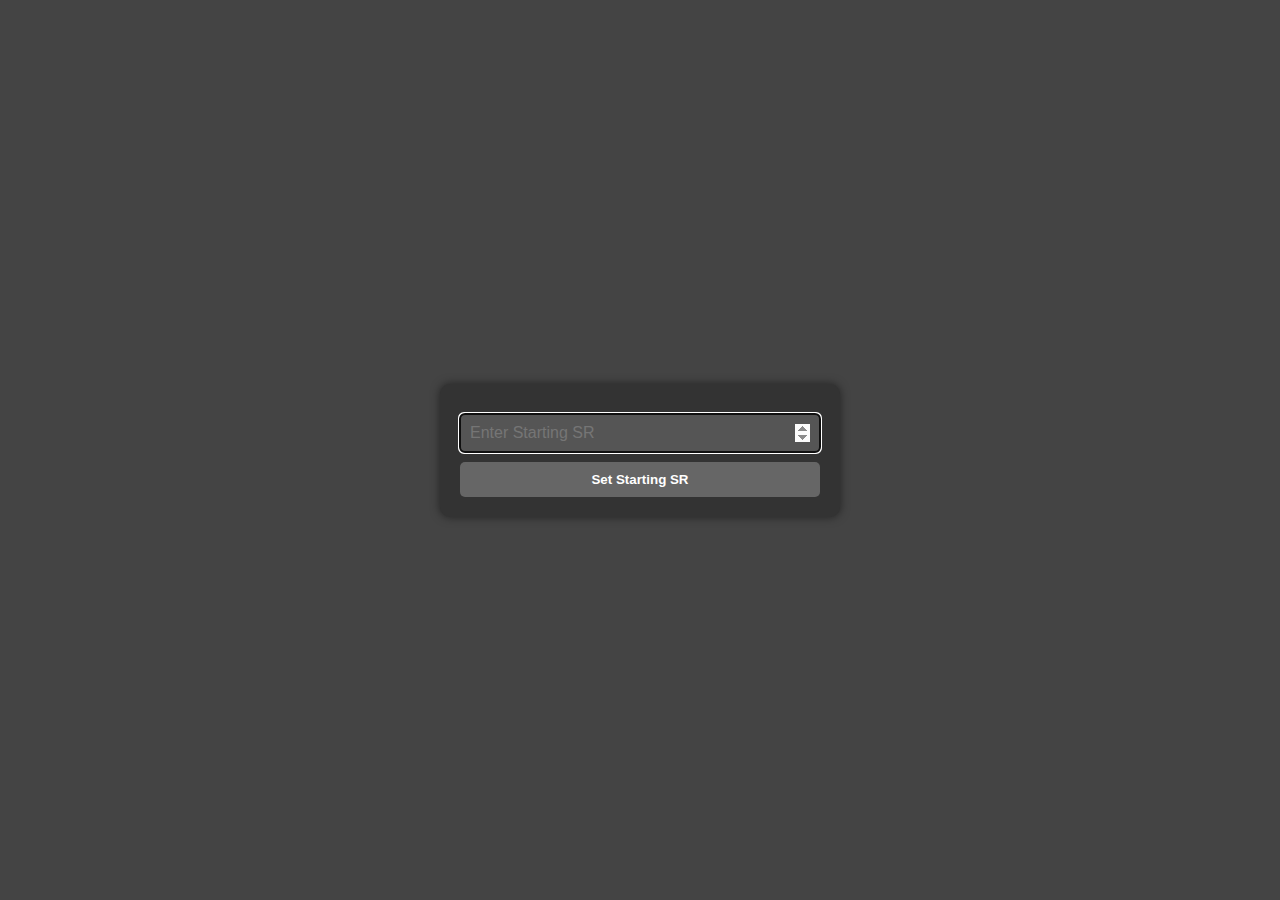
<file: index.html>
<html>
  <head>
    <meta name="viewport" content="width=device-width, initial-scale=1.0" />
    <title>Ranked Tracker</title>
    <link rel="stylesheet" href="Home.css" />
  </head>
  <body>
    <section class="content">
      <div class="tracker-container" id="srTracker">
        <!-- Rank Display -->
        <div id="rankDisplay" class="rank-info hidden">
          <div class="rank-label">RANK</div>
          <h1 id="rankName" class="rank-name">RANK NAME</h1>
          <div class="sr-box">
            <span class="sr-box-label">SR</span>
            <span id="rankSR" class="sr-box-value">6000</span>
          </div>
        </div>

        <!-- Progress Bar -->
      <div id="progressContainer" class="progress-container hidden">
        <div id="progressBar" class="progress-bar"></div>
      </div>
      <div id="progressText" class="progress-text hidden">0 SR to next rank</div>
      <div id="totalSRDisplay" class="progress-text hidden">Total SR Gained: 0</div>
        <!-- Step 1: Set Starting SR -->
        <div id="setSRSection">
          <input type="number" id="startingSR" placeholder="Enter Starting SR" />
          <button onclick="setStartingSR()">Set Starting SR</button>
        </div>

        <!-- Step 2: SR Adjustment -->
        <div id="adjustSRSection" class="hidden">
          <input type="number" id="changeSR" placeholder="Add or Subtract SR" />
          <button onclick="updateSR()">Update SR</button>
          <button id="resetButton" onclick="resetTracker()" class="hidden">Reset Tracker</button>
        </div>
    </section>

    <!-- load external SR tracker script -->
    <script src="sr-tracker.js"></script>
  </body>
</html>
</file>
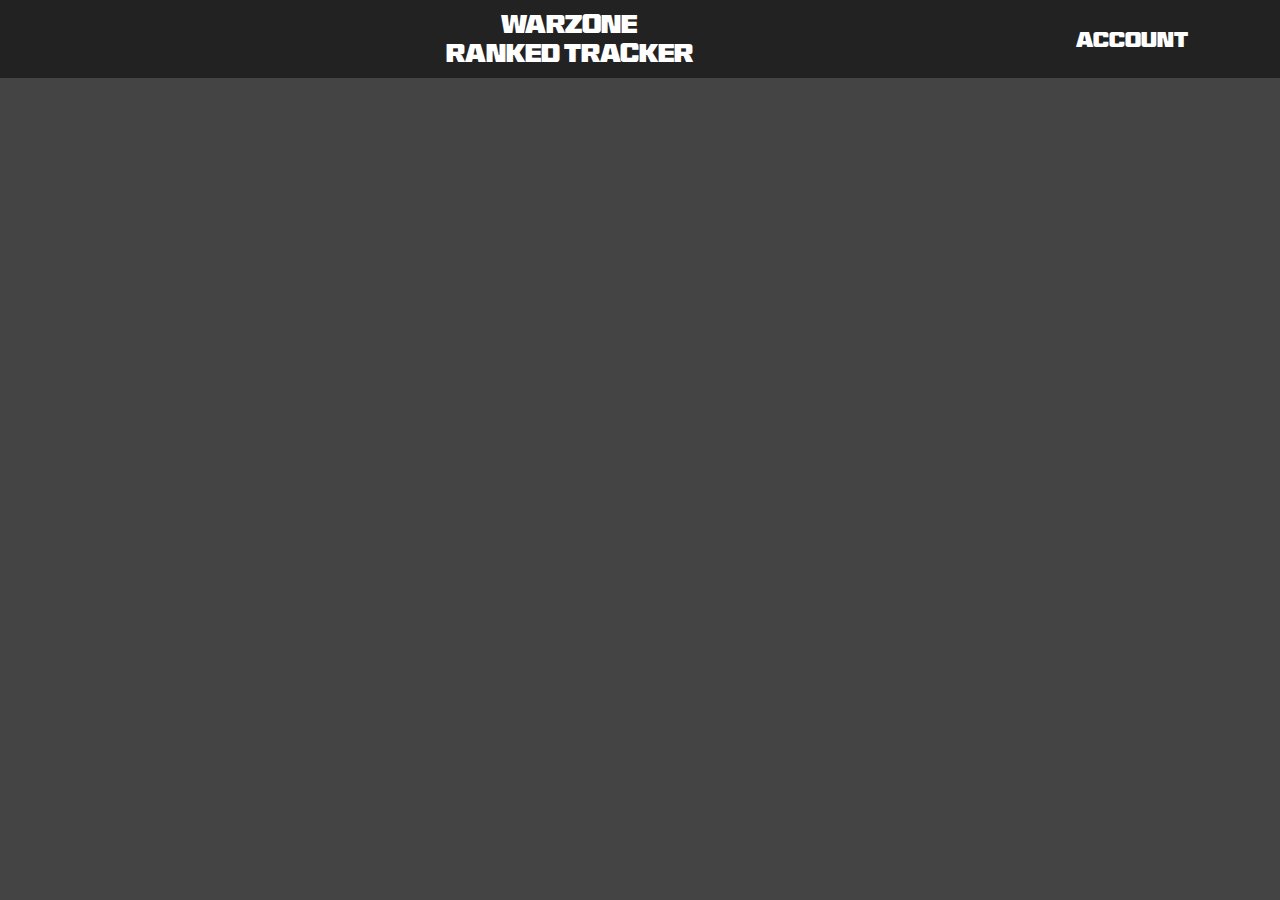
<file: Home.html>
<html>
    <head>
        <meta name="viewport" content="with=device-width, initial-scale=1.0">
        <title>Ranked Tracker</title>
        <link rel="stylesheet" href="Home.css">
    </head>
    <body>
        <header class="navbar">
            <nav>
                <a href="Home.html" class="logo-text">WARZONE<br>RANKED TRACKER</a>
                <div class="nav-links">
                    <ul>
                        <li><a href="login.html">ACCOUNT</a></li>
                    </ul>

                </div>
            </nav>
        </header>
        <section class="content">

        </section>

    </body>
</html>
</file>
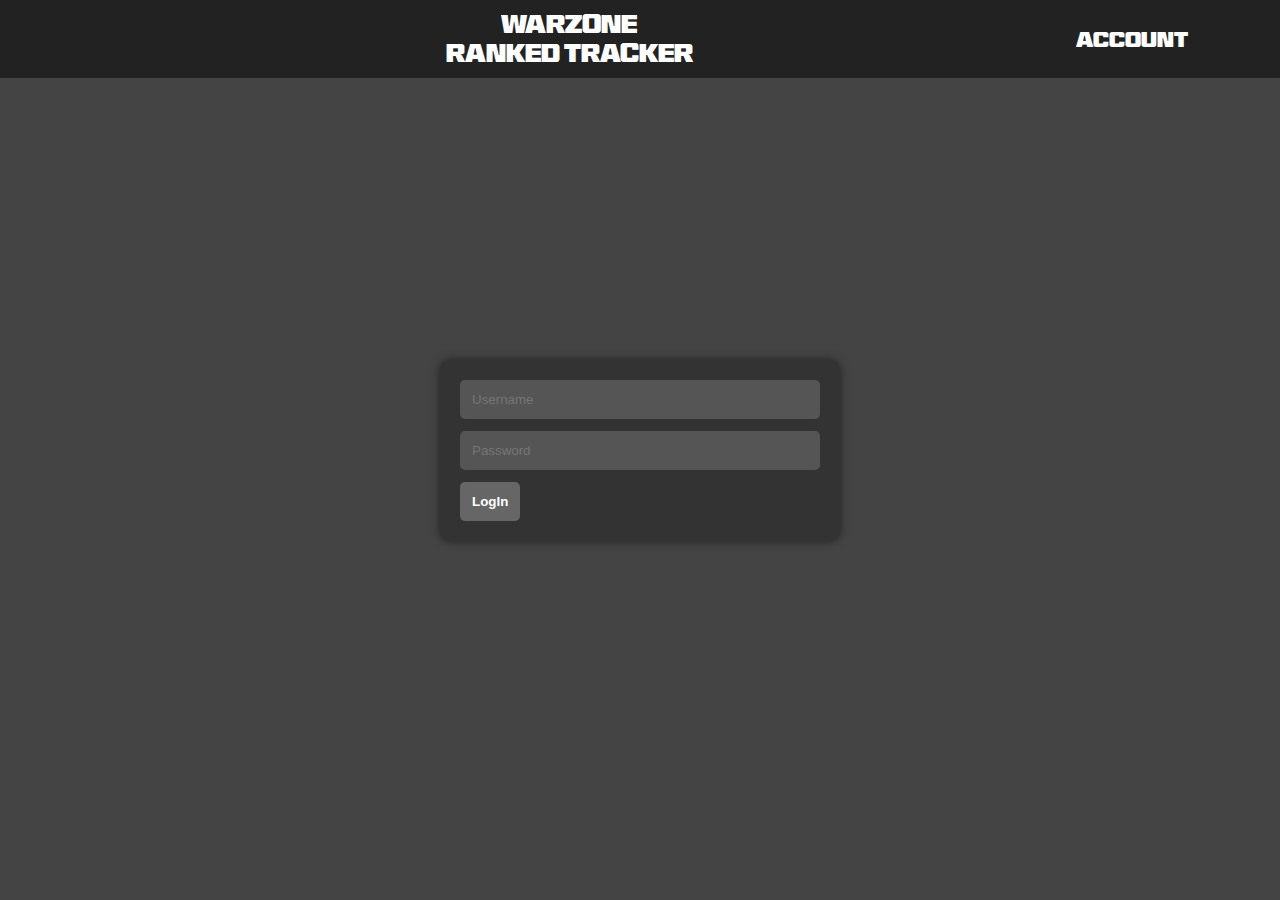
<file: login.html>
<!DOCTYPE html>
<html lang="en">
<head>
    <meta charset="UTF-8">
    <meta name="viewport" content="width=device-width, initial-scale=1.0">
    <title>Login | Ranked Tracker</title>
    <link rel="stylesheet" href="Home.css">
    <style>
        .login-container {
            max-width: 400px;
            margin: 100px auto;
            padding: 20px;
            background-color: #333;
            border-radius: 10px;
            box-shadow: 0 0 10px rgba(0, 0, 0, 0.5);
        }

        .login-container h2 {
            text-align: center;
            margin-bottom: 20px;
        }

        .login-container input[type="text"],
        .login-container input[type="password"] {
            width: 100%;
            padding: 12px;
            margin-bottom: 12px;
            border: none;
            border-radius: 5px;
            background-color: #555;
            color: white;
        }

        .login-container input[type="submit"] {
  background-color: #666666;
  color: white;
  font-weight: bold;
  border: none;
  border-radius: 5px;
  padding: 12px;
  cursor: pointer;
  transition: background-color 0.3s;
}

.login-container input[type="submit"]:hover {
  background-color: #888888;
}
    </style>
</head>
<body>
    <section class="navbar">
        <nav>
            <a href="index.html" class="logo-text">WARZONE<br>RANKED TRACKER</a>
            <div class="nav-links">
                <ul>
                    <li><a href="login.html">ACCOUNT</a></li>
                </ul>
            </div>
        </nav>
    </section>

    <div class="content">
        <div class="login-container" class="logo-text">
            
            <form>
    <input type="text" placeholder="Username" required>
    <input type="password" placeholder="Password" required>
    <input type="submit" value="LogIn">
</form>
        </div>
    </div>
</body>
</html>
</file>
<file: Home.css>
/* Load custom fonts */
@font-face {
    font-family: 'Hitmarker Black';
    src: url('fonts/HitmarkerNormal-Black.ttf') format('truetype');
    font-weight: 900;
}

@font-face {
    font-family: 'Hitmarker Light';
    src: url('fonts/HitmarkerNormal-Light.ttf') format('truetype');
    font-weight: 300;
}

/* Reset */
* {
    margin: 0;
    padding: 0;
    box-sizing: border-box;
}

/* Set background colors */
body {
    background-color: #444444;
    color: #ffffff;
    font-family: Arial, sans-serif;
}

.navbar {
    position: fixed;
    top: 0;
    width: 100%;
    background-color: #222222;
    padding: 10px 6%;
    z-index: 1000;
}

nav {
    display: flex;
    justify-content: center;
    align-items: center;
}

nav img {
    width: 500px;
}

/* Logo text styling */
.logo-text {
  display: flex;
  flex-direction: column;
  align-items: center;
  text-align: center;
  font-family: 'Hitmarker Black', sans-serif;
  font-size: 24px;
  font-weight: bold;
  text-decoration: none;
  color: white;
  line-height: 1.2;
  margin: 0 auto;
}

.logo-text .line1 {
  font-size: 32px; /* make WARZONE bigger */
}

.logo-text .line2 {
  font-size: 32px; /* smaller subheading */
}

.logo-text:hover {
    color: #bbbbbb;
}

/* Nav links */
.nav-links {
    font-family: 'Hitmarker Black', sans-serif;
    text-align: right;
}

.nav-links ul {
    list-style: none;
}

.nav-links ul li {
    display: inline-block;
    padding: 0 15px;
}

.nav-links ul li a {
    text-decoration: none;
    color: #ffffff;
    font-size: 20px;
    transition: color 0.3s;
}

.nav-links ul li a:hover {
    color: #bbbbbb;
}

/* Content padding to account for fixed nav */
.content {
    padding-top: 80px;
    min-height: calc(100vh - 80px);
    display: flex;
    justify-content: center;
    align-items: center;
}

/* SR Tracker Container */
.tracker-container {
    max-width: 400px;
    width: 100%;
    padding: 20px;
    background-color: #333;
    border-radius: 10px;
    box-shadow: 0 0 10px rgba(0,0,0,0.5);
    text-align: center;
}

/* Inputs and Buttons */
.tracker-container input,
.tracker-container button {
    width: 100%;
    margin-top: 10px;
    padding: 10px;
    border-radius: 5px;
    border: none;
}

.tracker-container input {
    background-color: #555;
    color: white;
    font-size: 16px;
}

.tracker-container button {
    background-color: #666666;
    color: white;
    font-weight: bold;
    padding: 10px;
    border: none;
    border-radius: 5px;
    cursor: pointer;
    transition: background-color 0.3s;
}

.tracker-container button:hover {
    background-color: #888888;
}

#resetButton {
  background-color: #aa4444;
  margin-top: 10px;
}

#resetButton:hover {
  background-color: #cc5555;
}

/* Big Current SR Display */
.current-sr {
    font-size: 32px;
    font-family: 'Hitmarker Black', sans-serif;
    color: white;
    margin-bottom: 20px;
}

/* Hidden class */
.hidden {
    display: none;
}

.rank-info {
    text-align: center;
    margin-bottom: 30px;
}

.rank-label {
    font-size: 12px;
    color: white;
    letter-spacing: 2px;
    font-weight: 600;
    margin-bottom: 5px;
}

.rank-name {
    font-size: 36px;
    font-family: 'Hitmarker Black', sans-serif;
    font-weight: 900;
    margin-bottom: 10px;
}

/* SR display row */
.sr-row {
    display: flex;
    justify-content: center;
    align-items: center;
    gap: 10px;
}

/* SR tag box */
.sr-tag {
    background-color: white;
    color: black;
    font-weight: bold;
    padding: 4px 10px;
    border-radius: 4px;
    font-size: 18px;
    font-family: 'Hitmarker Black', sans-serif;
}

/* SR number */
.sr-number {
    font-size: 20px;
    color: white;
    font-weight: 600;
}

/* Rank Colors */
.bronze { color: #cd7f32; }
.silver { color: #c0c0c0; }
.gold { color: #ffd700; }
.platinum { color: #00bfff; }
.diamond { color: #b9f2ff; }
.crimson { color: #dc143c; }
.iridescent { color: #ad00ff; }


/* Progress bar container */
.progress-container {
    width: 100%;
    height: 20px;
    background-color: #555;
    border-radius: 10px;
    margin: 10px auto;
    overflow: hidden;
}

/* Progress bar fill */
.progress-bar {
    height: 100%;
    width: 0%;
    transition: width 0.5s ease;
    border-radius: 10px;
}
    .progress-bar.bronze { background-color: #cd7f32; }
    .progress-bar.silver { background-color: #c0c0c0; }
    .progress-bar.gold { background-color: #ffd700; }
    .progress-bar.platinum { background-color: #00bfff; }
    .progress-bar.diamond { background-color: #b9f2ff; }
    .progress-bar.crimson { background-color: #dc143c; }
    .progress-bar.iridescent { background-color: #ad00ff; }

/* Progress text below the bar */
.progress-text {
    font-family: 'Hitmarker Black', sans-serif;
    letter-spacing: 2px;
    font-size: 12px;
    text-align: center;
    margin-top: 5px;
    margin-bottom: 5px; /* ✅ Add this line */
}
</file>
